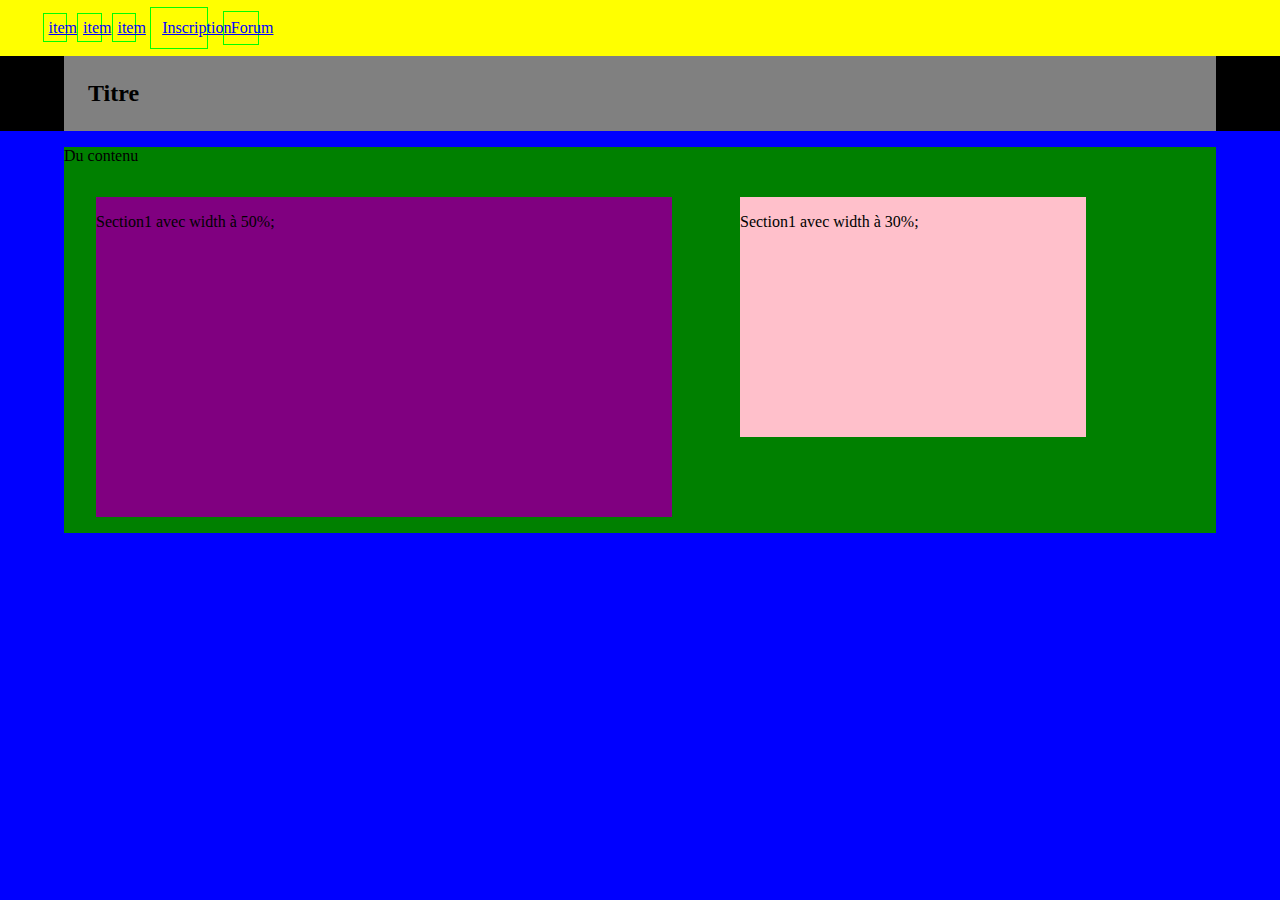
<file: index.html>
<!DOCTYPE html>
<html>
	<head>
		<link type="text/css" rel="stylesheet" href="default.css"/>
		<title>Index</title>
	</head>

	<body>
	
		<header>
			<div id="headerWrapper">
				<h1>Titre</h1>
			</div>
		</header>
		
		<nav>
			<div id="navWrapper">
				<ul>
					<li><a href="">item</a></li>
					<li><a href="">item</a></li>
					<li><a href="">item</a></li>
					<li><a href="formulaire_d'inscription.html">Inscription</a></li>
					<li><a href="forum.html">Forum</a></li>			
				</ul>
			</div>
		</nav>
		
		<div id="body">
			<div id="bodyWrapper">
				<p>Du contenu</p>
				<section id="section1">
					<p>
						Section1 avec width à 50%;
					</p>
				
				
				</section>
				
				<section id="section2">
					<p>
						Section1 avec width à 30%;
					</p>
				
				
				</section>
			</div>
		
		</div>
	
	</body>

</html>
</file>
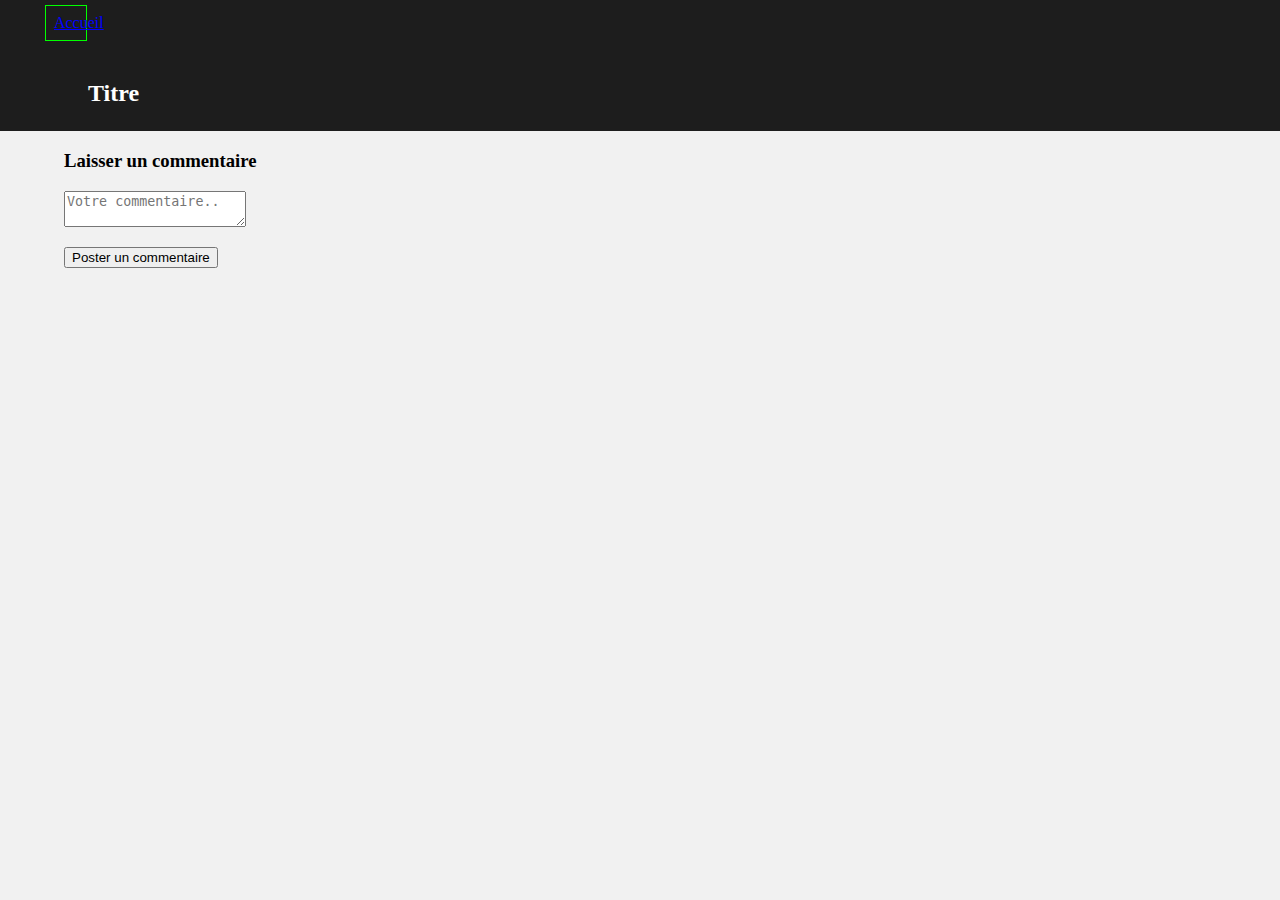
<file: Big_Bang_Theory.html>
<!DOCTYPE html>
<html lang="fr">
	<head>
		<title>Forum - Séries américaines</title>
		<meta http-equiv="Content-Type" content="text/html; charset=UTF-8" />
		<link rel="stylesheet" type="text/css" href="forum.css">
		<link rel="stylesheet" type="text/css" href="Big_Bang_Theory.css">
	</head>
	<body>
		<header>
			<div id="headerWrapper">
				<h1>Titre</h1>
			</div>
		</header>
		<nav>
			<div id="navWrapper">
				<ul>
					<li><a href="forum.html">Accueil</a></li>
				</ul>
			</div>
		</nav>
		<main>
			<h3>Laisser un commentaire</h3>
			<form accept-charset="utf-8" method="post">
				<div class="comment-form-comment">
					<textarea id="comment" name="comment" required="true" class="normal" placeholder="Votre commentaire.."></textarea>
				</div>
				<p class="form-submit">
					<input name="submit" type="submit" id="submit" class="submit" value="Poster un commentaire">
				</p>
			</form>
		</main>
	</body>
</html>
</file>
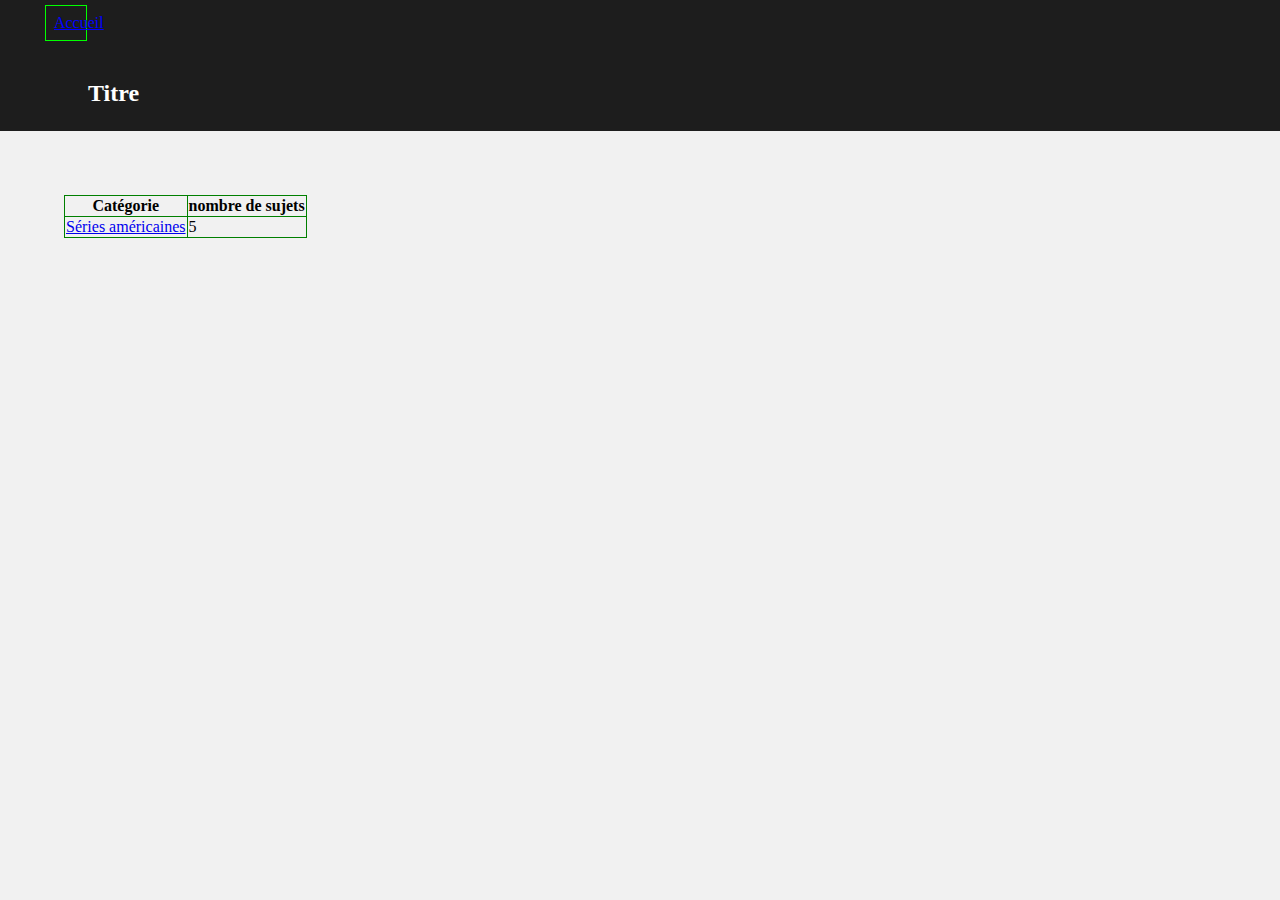
<file: forum.html>
<!DOCTYPE html>
<html lang="fr">
	<head>
		<title>Forum</title>
		<meta http-equiv="Content-Type" content="text/html; charset=UTF-8" />
		<link rel="stylesheet" type="text/css" href="forum.css">
	</head>
	<body>
		<header>
			<div id="headerWrapper">
				<h1>Titre</h1>
			</div>
		</header>
		<nav>
			<div id="navWrapper">
				<ul>
					<li><a href="forum.html">Accueil</a></li>
				</ul>
			</div>
		</nav>
		<main>
			<table>
				<tr>
					<th>Catégorie</th><th>nombre de sujets</th>
				</tr>
				<tr>
					<td><a href="series_americaines.html">Séries américaines</a></td><td>5</td>
				</tr>
			</table>
		</main>
	</body>
</html>
</file>
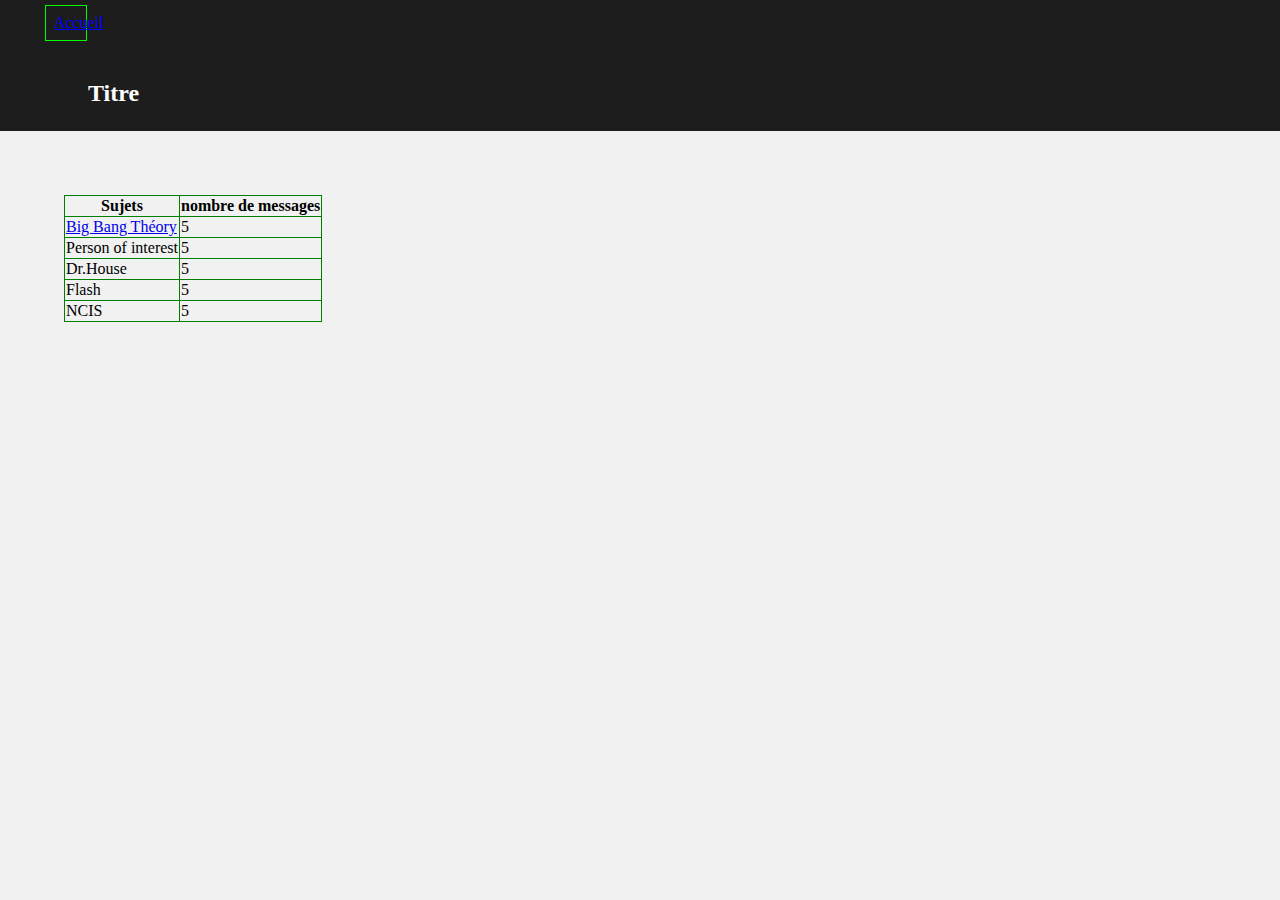
<file: series_americaines.html>
<!DOCTYPE html>
<html lang="fr">
	<head>
		<title>Forum - Séries américaines</title>
		<meta http-equiv="Content-Type" content="text/html; charset=UTF-8" />
		<link rel="stylesheet" type="text/css" href="forum.css">
	</head>
	<body>
		<header>
			<div id="headerWrapper">
				<h1>Titre</h1>
			</div>
		</header>
		<nav>
			<div id="navWrapper">
				<ul>
					<li><a href="forum.html">Accueil</a></li>
				</ul>
			</div>
		</nav>
		<table>
			<tr>
				<th>Sujets</th><th>nombre de messages</th>
			</tr>
			<tr>
				<td><a href="Big_Bang_Theory.html">Big Bang Théory</a></td><td>5</td>
			</tr>
			<tr>
				<td>Person of interest</td><td>5</td>
			</tr>
			<tr>
				<td>Dr.House</td><td>5</td>
			</tr>
			<tr>
				<td>Flash</td><td>5</td>
			</tr>
			<tr>
				<td>NCIS</td><td>5</td>
			</tr>
		</table>
	</body>
</html>
</file>
<file: default.css>
/*------------------ HEADER ----------------------------*/
header{
	background: black;
	position : relative;
	margin-top : 4%;
}
header h1{
	position : absolute;
	margin: 0 0 1em 1em;
	font-size: 1.5em;
	bottom : 0%;
}
#headerWrapper{
	width: 90%;
	margin: auto;
	background: grey;
	min-height: 5em;
	margin-top : 4%;
	
}
/*------------------ NAV -----------------------------*/

nav{
	background: red;
	position : fixed;
	top : 0;
	width : 100%;
	margin : auto;
	/*min-height : 8%;*/
}

#navWrapper{
	position : fixed;
	width: 100%;
	margin: auto;
	background: yellow;
	/*min-height : 8%;*/
}

#navWrapper ul{
	margin: 0;
	
}

#navWrapper li{
	display: inline-block;
	margin: 0;
	
}

#navWrapper li a{
	margin : 10%;
	padding: 15%;
	display: block;
	border: 1px solid #0f0;
	color: #00f;
}
#navWrapper li a:hover{
	background: #0f0;
	color: #f00;
}
/*------------------- BODY --------------------------*/
body{
	background: blue;
	margin : 0;
}
#bodyWrapper{
	width: 90%;
	margin: auto;
	background: green;
	min-height: 20em;
}
#section1{
	width: 50%;
	background: purple;
	display: inline-block;
	min-height: 20em;
	margin: 1em 2em;
}
#section2{
	width: 30%;
	background: pink;
	display: inline-block;
	min-height: 15em;
	margin: 1em 2em;
}
</file>
<file: forum.css>
/*------------------ HEADER ----------------------------*/
header{
	background-color: #1d1d1d;
	position : relative;
	margin-top : 4%;
}
header h1{
	position : absolute;
	color: #fff;
	margin: 0 0 1em 1em;
	font-size: 1.5em;
	bottom : 0%;
}
#headerWrapper{
	width: 90%;
	margin: auto;
	background: #1d1d1d;
	min-height: 5em;
	margin-top : 4%;
	
}
/*------------------ NAV -----------------------------*/

nav{
	background: red;
	position : fixed;
	top : 0;
	width : 100%;
	margin : auto;
	min-height : 8%;
}

#navWrapper{
	position : fixed;
	width: 100%;
	margin: auto;
	background: #1d1d1d;
	min-height : 8%;
}

#navWrapper ul{
	margin: 0;
	
}

#navWrapper li{
	display: inline-block;
	margin: 0;
	
}

#navWrapper li a{
	margin : 10%;
	padding: 15%;
	display: block;
	border: 1px solid #0f0;
	color: #00f;
}
#navWrapper li a:hover{
	background: #0f0;
	color: #f00;
}
/*------------------- BODY --------------------------*/
body{
	background: #f1f1f1;
	margin : 0;
}
#bodyWrapper{
	width: 90%;
	margin: auto;
	background: green;
	min-height: 20em;
}
#section1{
	width: 50%;
	background: purple;
	display: inline-block;
	min-height: 20em;
	margin: 1em 2em;
}
#section2{
	width: 30%;
	background: pink;
	display: inline-block;
	min-height: 15em;
	margin: 1em 2em;
}

/*------------------- MAIN --------------------------*/
table{
	margin: 5%;
	border-radius: 5px;
	border-collapse: collapse;
	border: 1px solid green;
}

th, td{
	border: 1px solid green;
	border-radius: 5px;
}
</file>
<file: Big_Bang_Theory.css>
main{
	margin-left: 5%;
}
</file>
